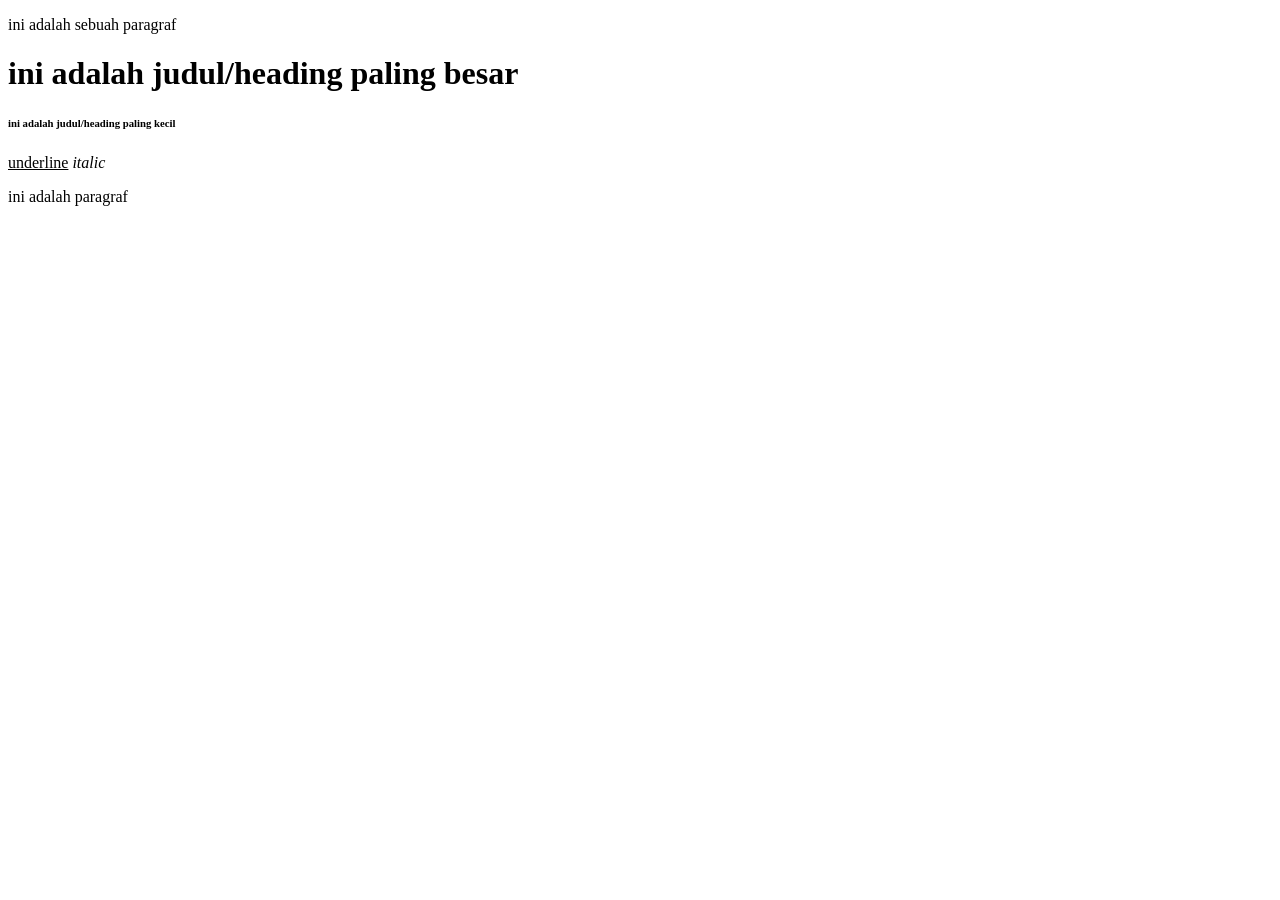
<file: Pengenalan1.html>
<!DOCTYPE html>
<html>
<head>
    <title>Pengenalan HTML & CSS</title>
</head>
<body>
    <!-- tag untuk membuat paragraf : <p> </p> -->
     <p> ini adalah sebuah paragraf</p>

     <!-- tag untuk membuat judul/heading : <h1> </h1>  <h6> </h6> -->
      <h1> ini adalah judul/heading paling besar</h1>
      <h6> ini adalah judul/heading paling kecil</h6>

      <u>underline</u>
      <i>italic</i>

      <p> <font></font> ini adalah paragraf</p>
</body>




</html>
</file>
